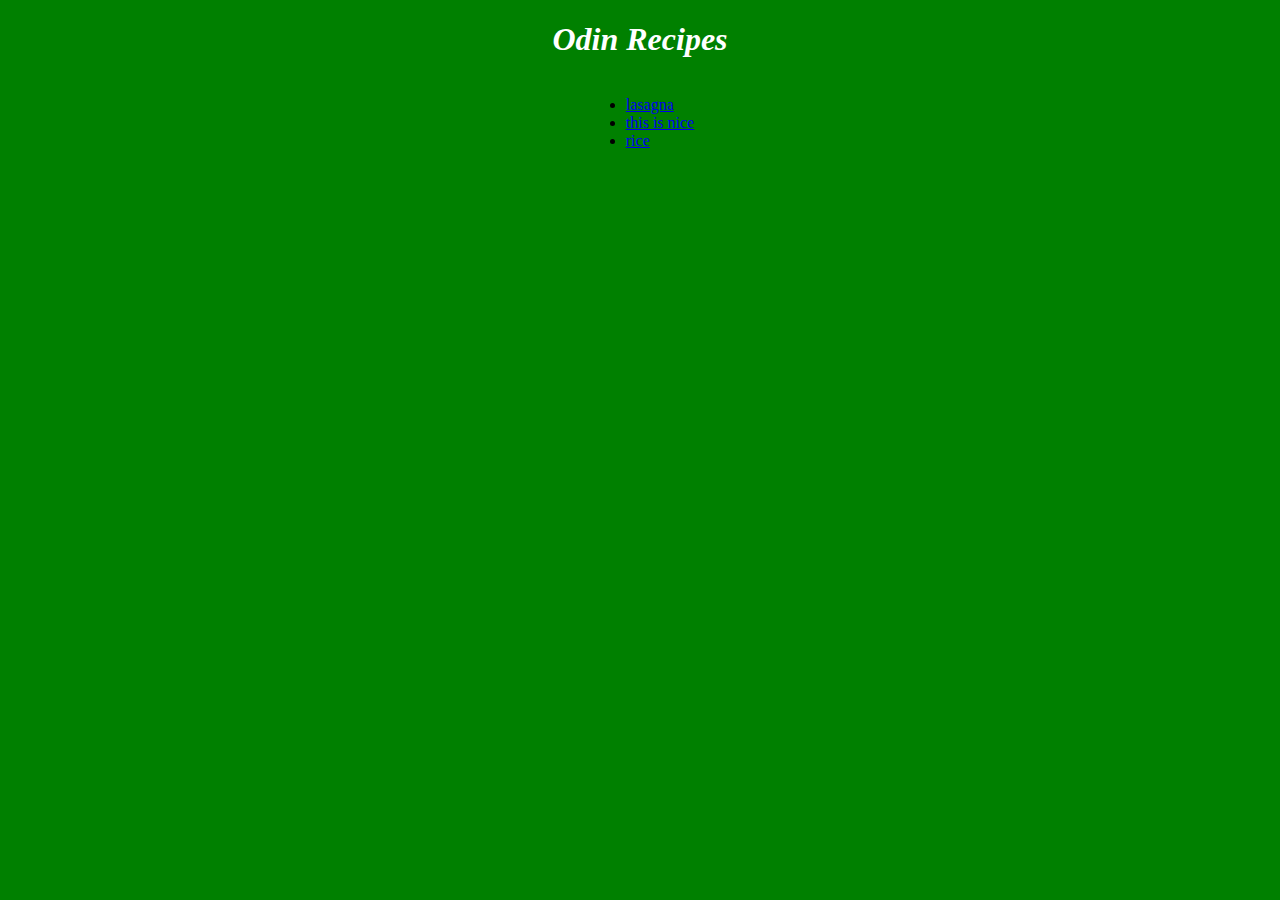
<file: index.html>
<!DOCTYPE html>
<html lang="en">
    <head>
        <meta charset="utf-8">
        <meta name="viewport" content="width=device-width, initial-scale=1">
        <title>Recipes</title>
        <link rel="stylesheet" href="Home.css">
    </head>
    <body>
        <h1><em>Odin Recipes</em></h1>
        <div class="nav"> 
            <ul>
                <li><a href="recipes/lasagna.html">lasagna</a></li>
                <li><a href="recipes/chicken.html">this is nice</a></li>
                    <li><a href="recipes/rice.html">rice</a></li>
            </ul>
            </div>
        </nav>
    </body>
    </html>
</file>
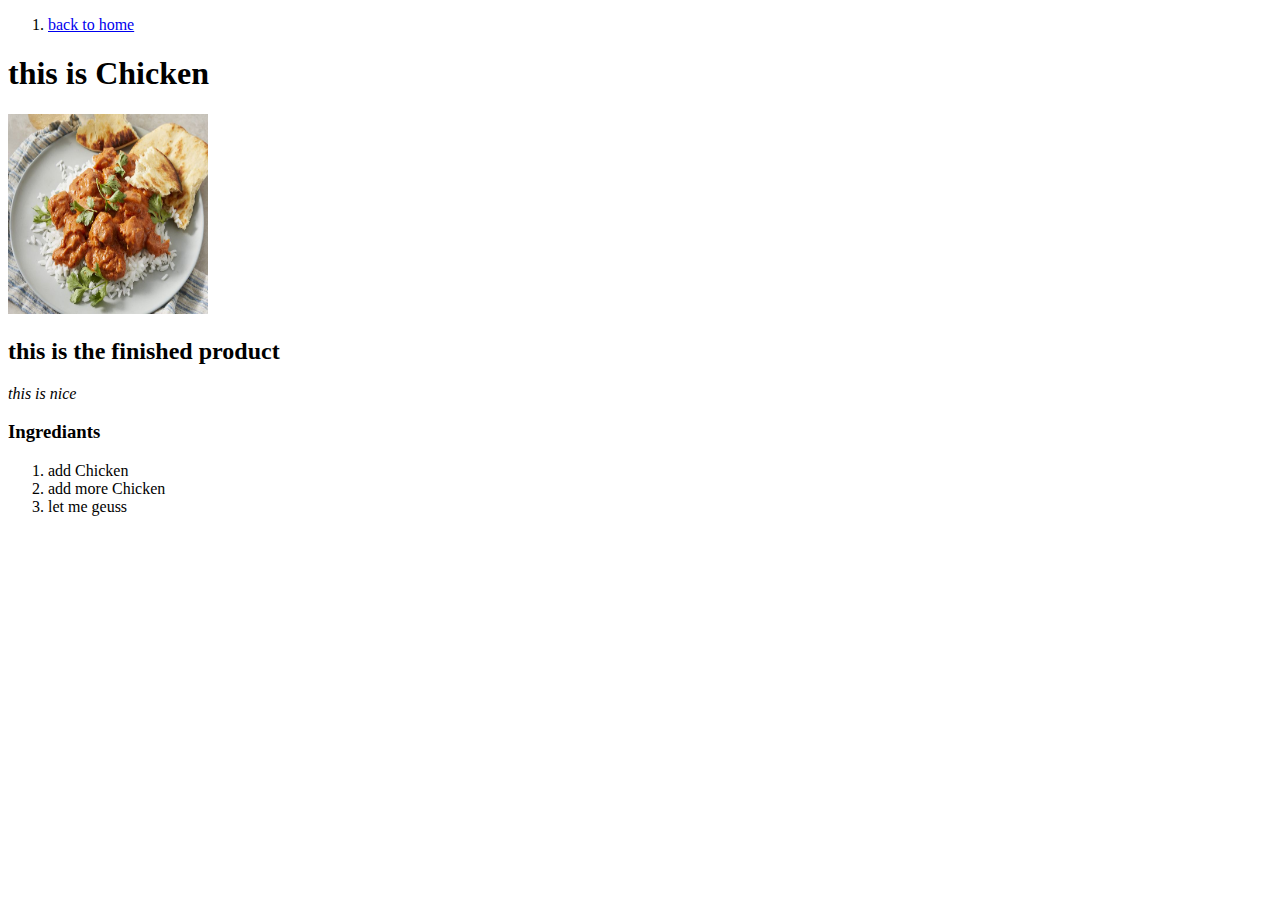
<file: recipes/chicken.html>
<!DOCTYPE html>
<html lang="en">
    <head>
        <meta charset="utf-8">
        <title>Chicken</title>
    </head>
    <body>
        <nav>
            <ol>
                <li><a href="../index.html">back to home</a></li>
            </ol>
        </nav>
        <h1> this is Chicken</h1>
        <img src="../image2.jpg" alt="Chicken" width="200" height="200">
        <h2> this is the finished product</h2>
        <p><em>this is nice</em></p>
        <h3>Ingrediants</h3>
        <ol>
            <li>add Chicken</li>
            <li>add more Chicken</li>
            <li>let me geuss</li>
        </ol>
    </body>
</html>
</file>
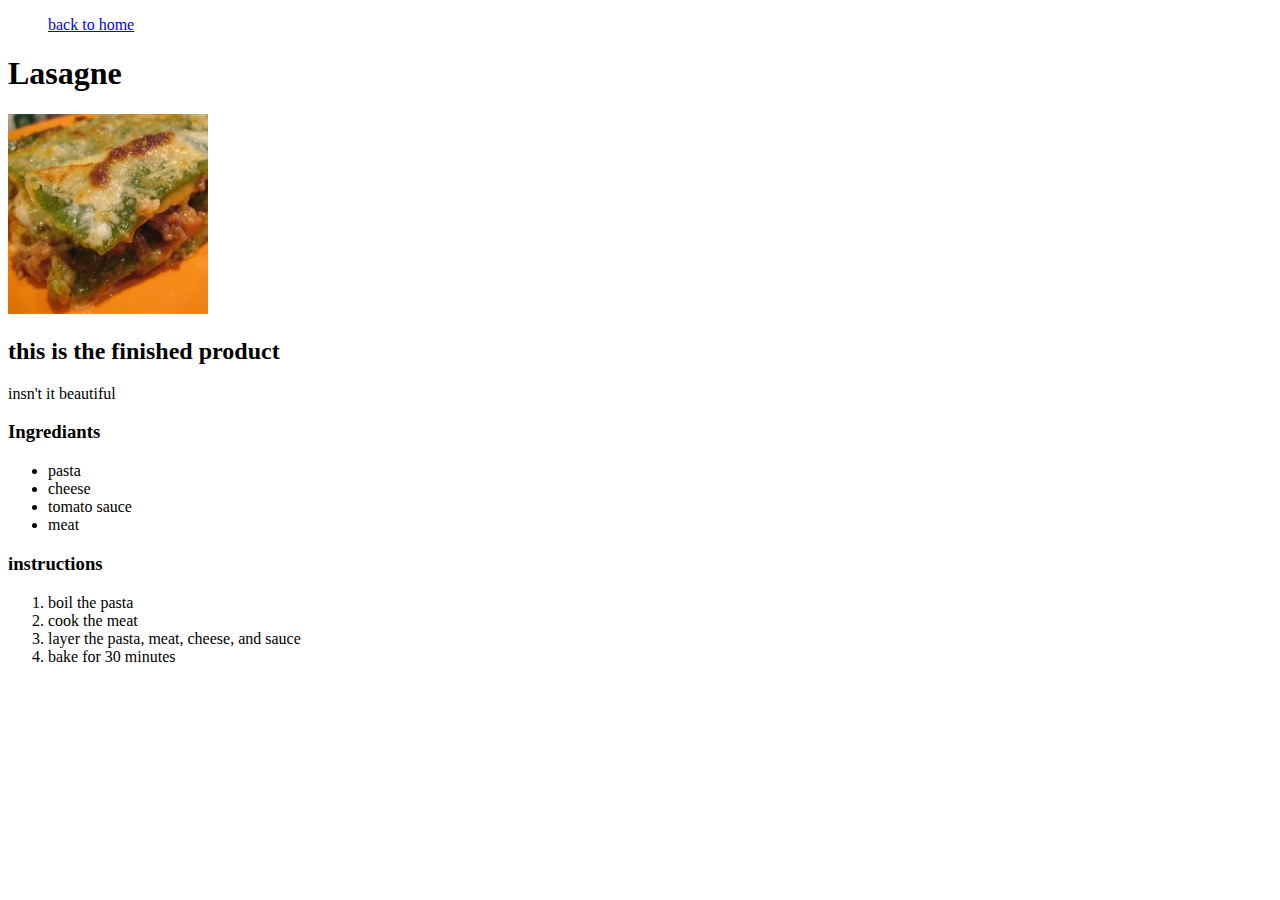
<file: recipes/lasagna.html>
<!DOCTYPE html>
<html lang="en">
    <head>
        <meta charset="utf-8">
        <title>Lasagne</title>
    </head>
    <body>
        <nav>
            <ol>
                <a href="../index.html">back to home</a>
            </ol>
        </nav>
        <h1>Lasagne</h1>
        <img src="../image.jpg" alt="Lasagne" width="200" height="200">
        <h2> this is the finished product</h2>
        <p> insn't it beautiful</p>
        <h3>Ingrediants</h3>
        <ul>
            <li>pasta</li>
            <li>cheese</li>
            <li>tomato sauce</li>
            <li>meat</li>
        </ul>
        <h3>instructions</h3>
        <ol>
            <li>boil the pasta</li>
            <li>cook the meat</li>
            <li>layer the pasta, meat, cheese, and sauce</li>
            <li>bake for 30 minutes</li>
        </ol>
    </body>
</html>
</file>
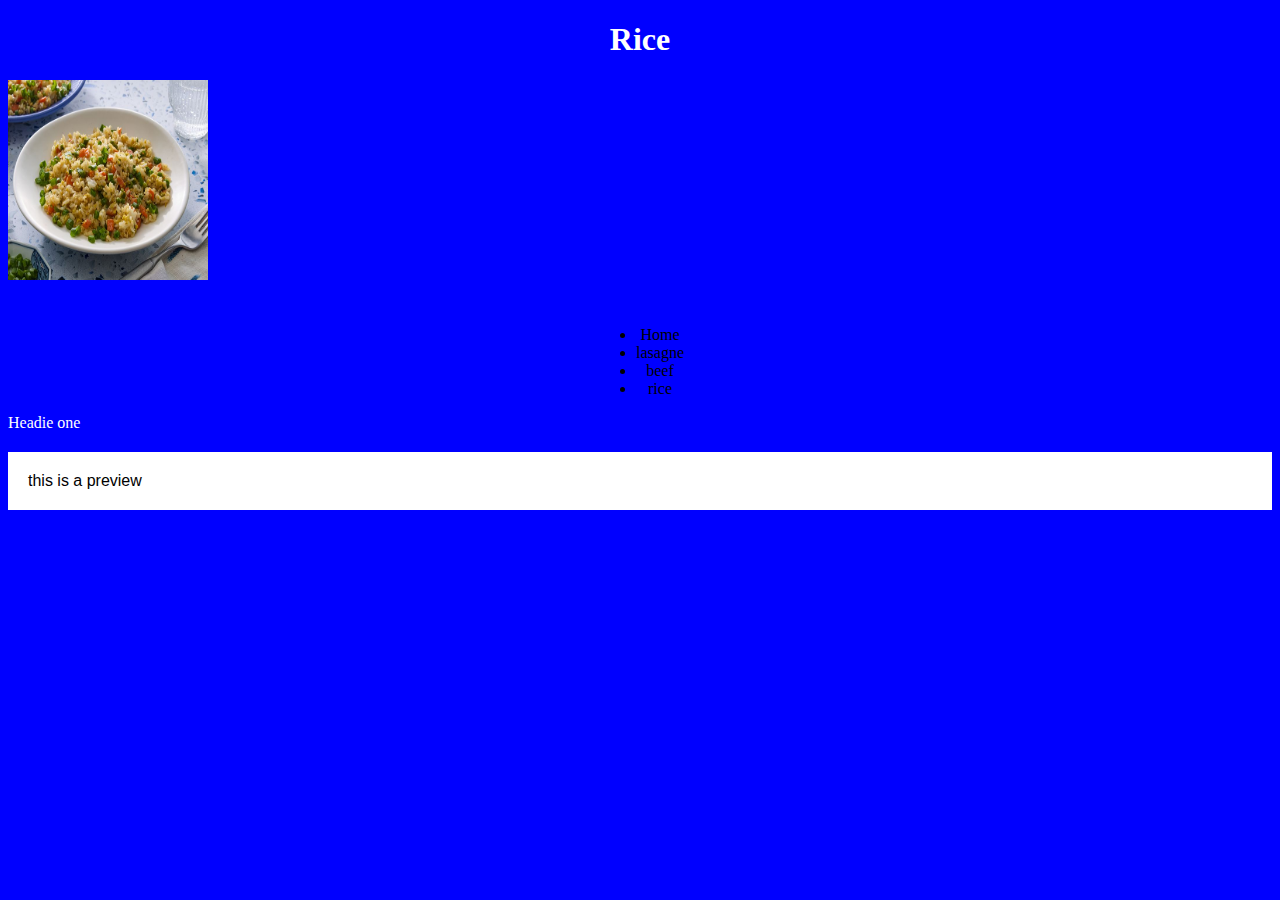
<file: recipes/rice.html>
<!DOCTYPE html>
<html lang="en">
    <head>
        <meta charset="UTF-8">
        <title>Rice</title>
        <link rel="stylesheet" href="../style.css">
    </head>
    <body>
        <h1>Rice</h1>
        <img src="../image3.jpg" alt="rice"> 
        <div class="nav">
            <ul>
                <li>Home</li>
                <li>lasagne</li>
                <li>beef</li>
                <li>rice</li>
            </ul>
        </div>
        <div class="subsection header">Headie one</div>
        <p class="subsection" id="preview">this is a preview</p>
    </div>
    </body>
</html>
</file>
<file: Home.css>
h1{
    color: white;
    text-align: center;
}

body{
    background-color: green;
}

.nav{
    justify-content: center;
    display: flex;


}
</file>
<file: style.css>
body {
    background-color:  blue;
}

h1{
    color: white;
    text-align: center;
}

img{
    height: 200px;
    width: 200px;
    display: flex;
    justify-content: center;
    align-self: center;
}


.nav{
    display: flex;
    justify-content: center;
    margin-top: 20px;
    text-align: center;
    margin-top: 30px;
}

.subsection.header{
    color: white;
}

.subsection#preview {
    background-color: white;
    color: black;
    padding: 20px;
    margin-top: 20px;
    font-family: Arial;
}
</file>
